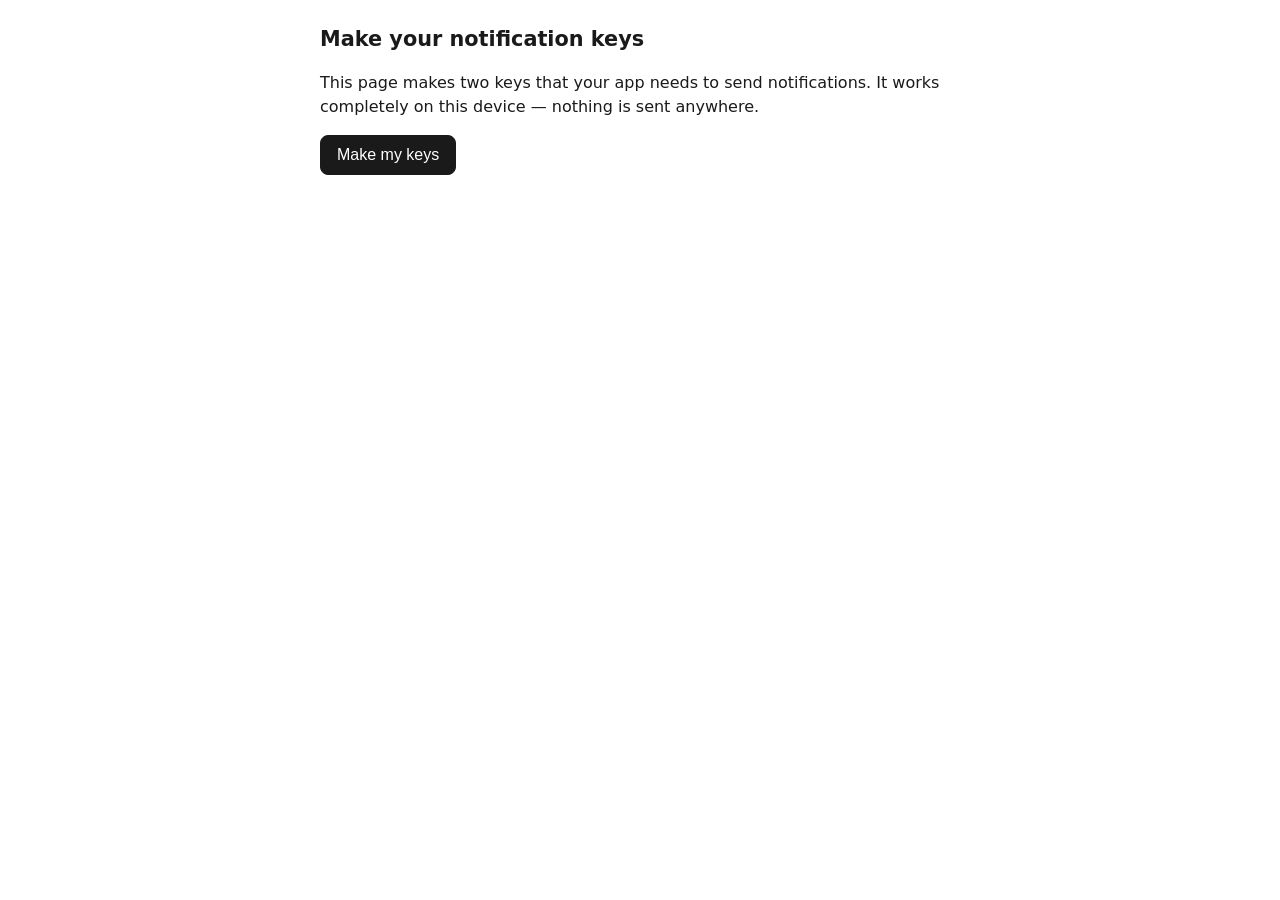
<file: vapid-keys.html>
<!doctype html>
<html lang="en">
<head>
<meta charset="utf-8">
<meta name="viewport" content="width=device-width, initial-scale=1">
<meta name="robots" content="noindex">
<title>Visual Films — make notification keys</title>
<style>
  body { font-family: system-ui, sans-serif; max-width: 640px; margin: 24px auto; padding: 0 16px; line-height: 1.5; color: #1a1a1a; }
  h1 { font-size: 1.3rem; }
  button { font-size: 1rem; padding: 10px 16px; border-radius: 8px; border: 1px solid #888; background: #f3f3f3; cursor: pointer; }
  button.main { background: #1a1a1a; color: #fff; border-color: #1a1a1a; }
  .box { border: 1px solid #ccc; border-radius: 10px; padding: 12px; margin: 14px 0; }
  .label { font-weight: 600; margin-bottom: 4px; }
  code { display: block; word-break: break-all; background: #f6f6f6; padding: 8px; border-radius: 6px; user-select: all; }
  .warn { background: #fff4e5; border-color: #f0b35a; }
  .hide { display: none; }
</style>
</head>
<body>
<h1>Make your notification keys</h1>
<p>This page makes two keys that your app needs to send notifications. It works completely on this device — nothing is sent anywhere.</p>
<p><button class="main" id="go">Make my keys</button></p>

<div id="out" class="hide">
  <div class="box">
    <div class="label">1. VAPID_PUBLIC_KEY</div>
    <code id="pub"></code>
    <p><button data-copy="pub">Copy</button></p>
  </div>
  <div class="box warn">
    <div class="label">2. VAPID_PRIVATE_KEY — keep this secret</div>
    <code id="priv"></code>
    <p><button data-copy="priv">Copy</button></p>
    <p>Never put this key in the app files, in a chat, or in an email. It goes only into Supabase (see SETUP.md).</p>
  </div>
  <p>Make the keys <b>once</b>. If you make new ones later, every phone has to turn notifications on again.</p>
</div>
<p id="err" class="hide"></p>

<script>
function b64url(bytes) {
  let s = ''; for (const b of bytes) s += String.fromCharCode(b);
  return btoa(s).replace(/\+/g, '-').replace(/\//g, '_').replace(/=+$/, '');
}
async function makeVapidKeys() {
  const pair = await crypto.subtle.generateKey({ name: 'ECDSA', namedCurve: 'P-256' }, true, ['sign', 'verify']);
  const pub = new Uint8Array(await crypto.subtle.exportKey('raw', pair.publicKey));   // 65 bytes, starts with 4
  const jwk = await crypto.subtle.exportKey('jwk', pair.privateKey);                  // jwk.d = 32-byte private key
  return { publicKey: b64url(pub), privateKey: jwk.d };
}
if (typeof document !== 'undefined') {
  document.getElementById('go').addEventListener('click', async () => {
    try {
      const k = await makeVapidKeys();
      document.getElementById('pub').textContent = k.publicKey;
      document.getElementById('priv').textContent = k.privateKey;
      document.getElementById('out').classList.remove('hide');
      document.getElementById('err').classList.add('hide');
    } catch (e) {
      const el = document.getElementById('err'); el.textContent = 'Your browser could not make the keys. Please try Chrome.'; el.classList.remove('hide');
    }
  });
  document.querySelectorAll('[data-copy]').forEach((btn) => btn.addEventListener('click', async () => {
    const text = document.getElementById(btn.dataset.copy).textContent;
    try { await navigator.clipboard.writeText(text); btn.textContent = 'Copied'; } catch { btn.textContent = 'Press and hold the key to copy it'; }
  }));
}
</script>
</body>
</html>
</file>
